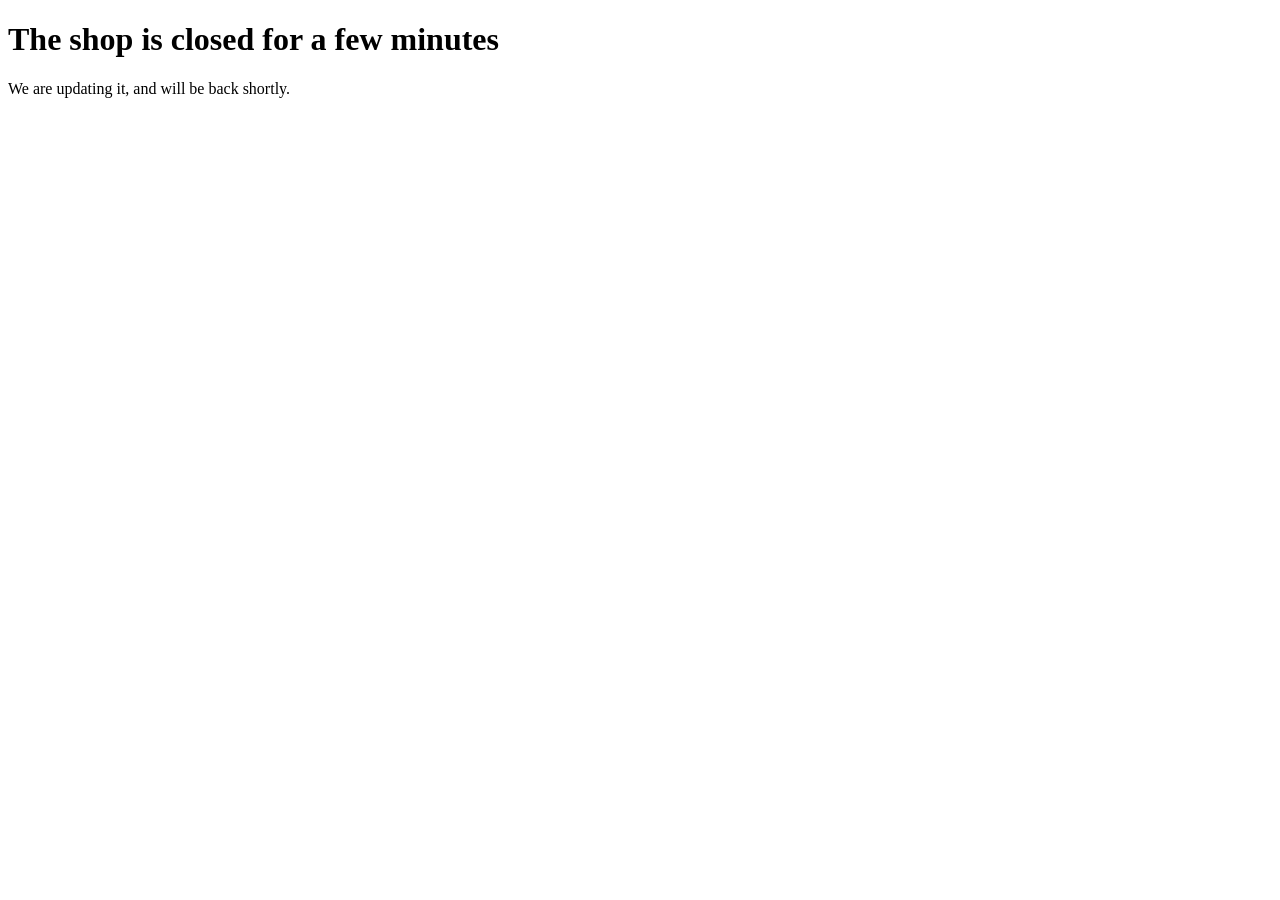
<file: workshops/what-nginx-was-for/files/site/pages/maintenance.html>
<!doctype html>
<html lang="en">
<head><meta charset="utf-8"><title>Back soon</title></head>
<body>
<h1>The shop is closed for a few minutes</h1>
<p>We are updating it, and will be back shortly.</p>
</body>
</html>
</file>
